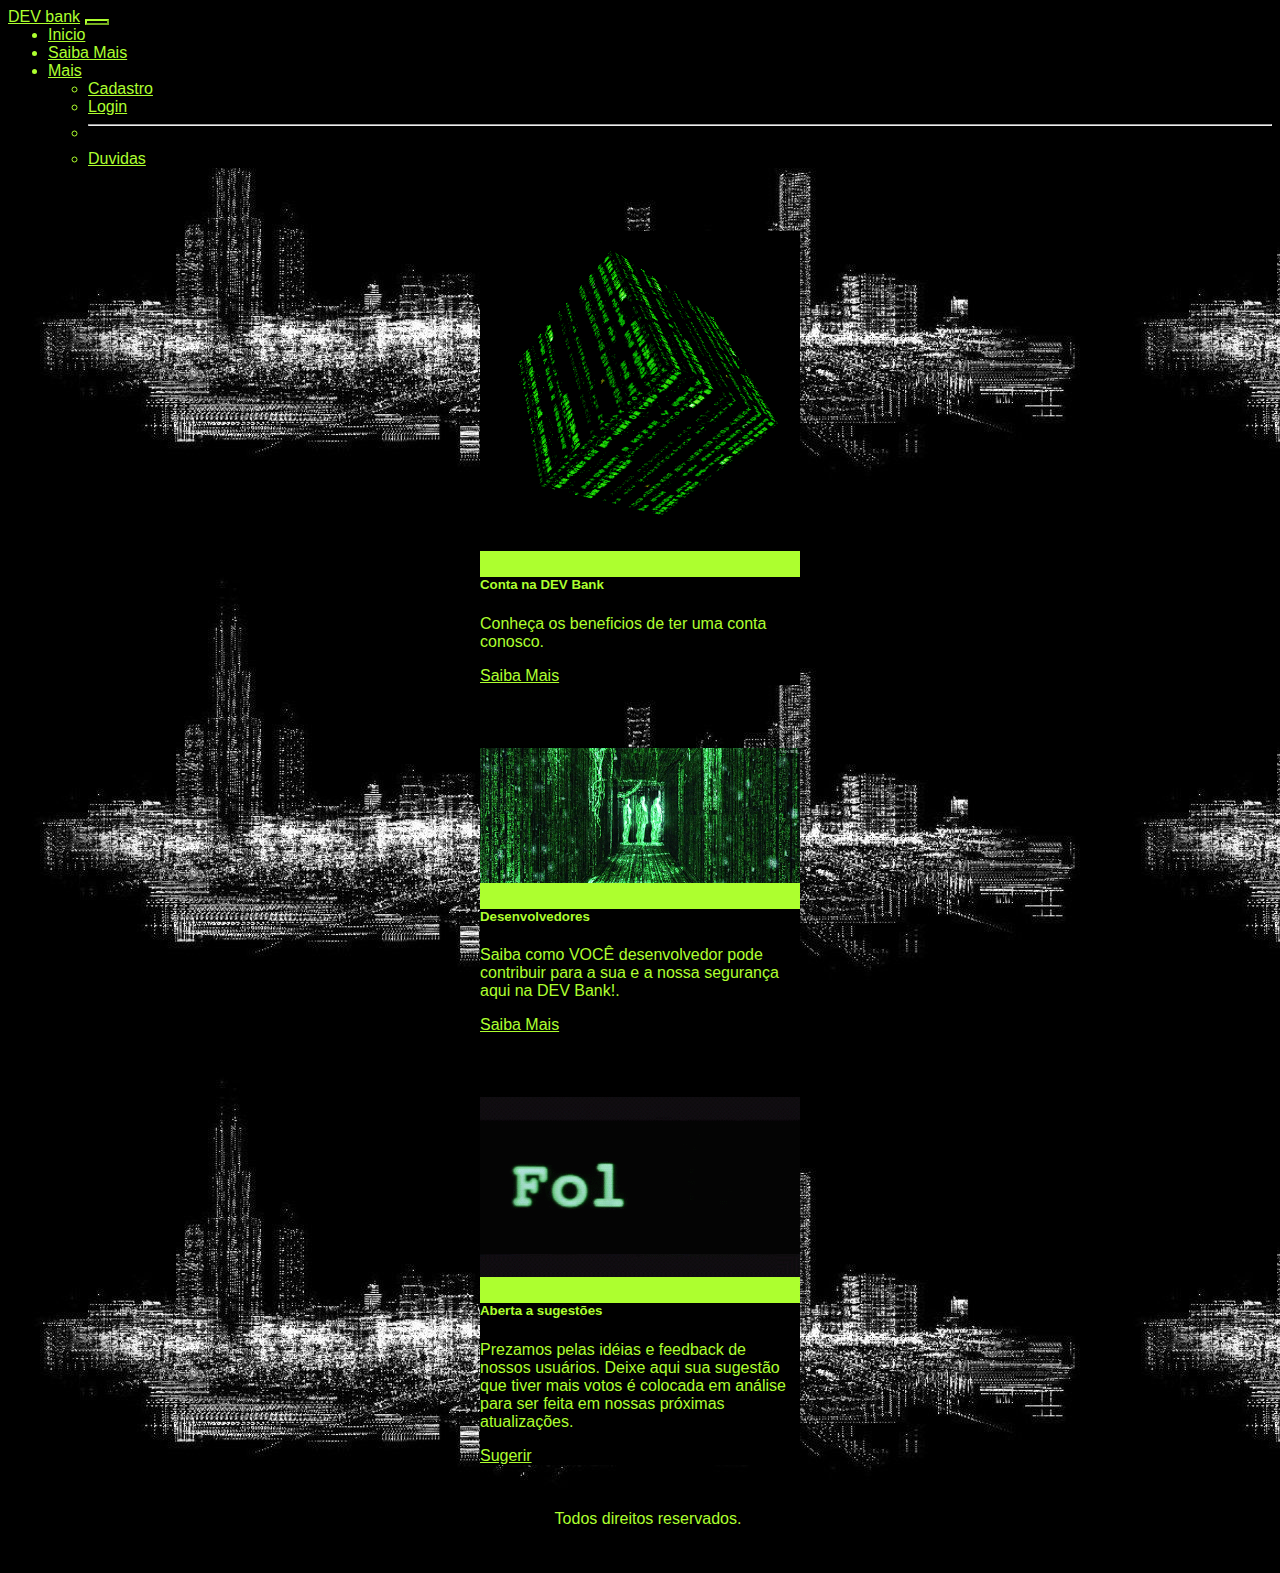
<file: siteDEV/index.html>
<!DOCTYPE html>

<!--

    Esse é meu projeto inicial para o site do APP fintech, eu tive algumas dificuldades
    pelo fato de não gostar de front-end, mas eu gostei de tudo o que aprendi, o bootstrap
    que eu tanto imaginava ser um bixo de 7 cabeças, na verdade é o melhor amigo que se pode
    ter quando o assunto é desenvolver um site. Não aprimorei tanto e nem passei dessas duas
    páginas por que eu ainda quero aplicar o JavaScript antes de passar para algo mais complexo,
    afinal JS dá vida ao site. Espero que goste, tudo foi bem improvisado mas é quase essa a
    visão que tenho para o site do projeto, eu não soube colocar uma div do lado de outra assim
    como fiz no projeto do app, então isso me frustrou um pouco, mas ainda estou pesquisando sobre.

-->

<html lang="pt-br">
    <head>
        <title>DEV</title>
        <link href="https://cdn.jsdelivr.net/npm/bootstrap@5.2.3/dist/css/bootstrap.min.css" rel="stylesheet" integrity="sha384-rbsA2VBKQhggwzxH7pPCaAqO46MgnOM80zW1RWuH61DGLwZJEdK2Kadq2F9CUG65" crossorigin="anonymous">
        <meta name="viewport" content="width=device-width, initial-scale=1">
        <meta charset="utf-8" name="keywords" content="dev, html, banco, banco digital, banco dos desenvolvedores, desenvolvedor">
        <link rel="preconnect" href="https://fonts.googleapis.com">
        <link rel="preconnect" href="https://fonts.gstatic.com" crossorigin>
        <link href="https://fonts.googleapis.com/css2?family=Gruppo&display=swap" rel="stylesheet">
        <link rel="stylesheet" type="text/css" href="css/style.css">
    </head>

    <body background="img/bgDEV.jpg">
        <nav class="navbar navbar-expand bg-black">
            <div class="container-fluid">
              <a class="navbar-brand" href="index.html">DEV bank</a>
              <button class="navbar-toggler" type="button" data-bs-toggle="collapse" data-bs-target="#navbarSupportedContent" aria-controls="navbarSupportedContent" aria-expanded="false" aria-label="Toggle navigation">
                <span class="navbar-toggler-icon"></span>
              </button>
              <div class="collapse navbar-collapse" id="navbarSupportedContent">
                <ul class="navbar-nav me-auto mb-2 mb-lg-0">
                  <li class="nav-item">
                    <a class="nav-link" aria-current="page" href="index.html">Inicio</a>
                  </li>
                  <li class="nav-item">
                    <a class="nav-link" href="#">Saiba Mais</a>
                  </li>
                  <li class="nav-item dropdown">
                    <a class="nav-link dropdown-toggle" href="#" role="button" data-bs-toggle="dropdown" aria-expanded="false">
                      Mais
                    </a>
                    <ul class="dropdown-menu">
                      <li><a class="dropdown-item" href="cadastro.html">Cadastro</a></li>
                      <li><a class="dropdown-item" href="login.html">Login</a></li>
                      <li><hr class="dropdown-divider"></li>
                      <li><a class="dropdown-item" href="#">Duvidas</a></li>
                    </ul>
                  </li>
                </ul>
              </div>
            </div>
        </nav>

        <div class="card">
            <img src="img/dataDEV.gif">
            <div class="card-body">
              <h5 class="card-title">Conta na DEV Bank</h5>
              <p class="card-text">Conheça os beneficios de ter uma conta conosco.</p>
              <a href="#" class="btn btn-primary">Saiba Mais</a>
            </div>
        </div>

        <div class="card">
            <img src="img/matrixDev.gif">
            <div class="card-body">
              <h5 class="card-title">Desenvolvedores</h5>
              <p class="card-text">Saiba como VOCÊ desenvolvedor pode contribuir para a sua e a nossa segurança aqui na DEV Bank!.</p>
              <a href="#" class="btn btn-primary">Saiba Mais</a>
            </div>
        </div>
        
        <div class="card">
            <img src="img/feedbackDEV.gif">
            <div class="card-body">
              <h5 class="card-title">Aberta a sugestões</h5>
              <p class="card-text">Prezamos pelas idéias e feedback de nossos usuários. Deixe aqui sua sugestão que tiver mais votos é colocada em análise para ser feita em nossas próximas atualizações.</p>
              <a href="#" class="btn btn-primary">Sugerir</a>
            </div>
        </div>

        <script src="https://cdn.jsdelivr.net/npm/bootstrap@5.2.3/dist/js/bootstrap.bundle.min.js" integrity="sha384-kenU1KFdBIe4zVF0s0G1M5b4hcpxyD9F7jL+jjXkk+Q2h455rYXK/7HAuoJl+0I4" crossorigin="anonymous"></script>
    </body>

    <footer>

        <div class="direitos">
            <p>Todos direitos reservados.</p>
        </div>

    </footer>

</html>
</file>
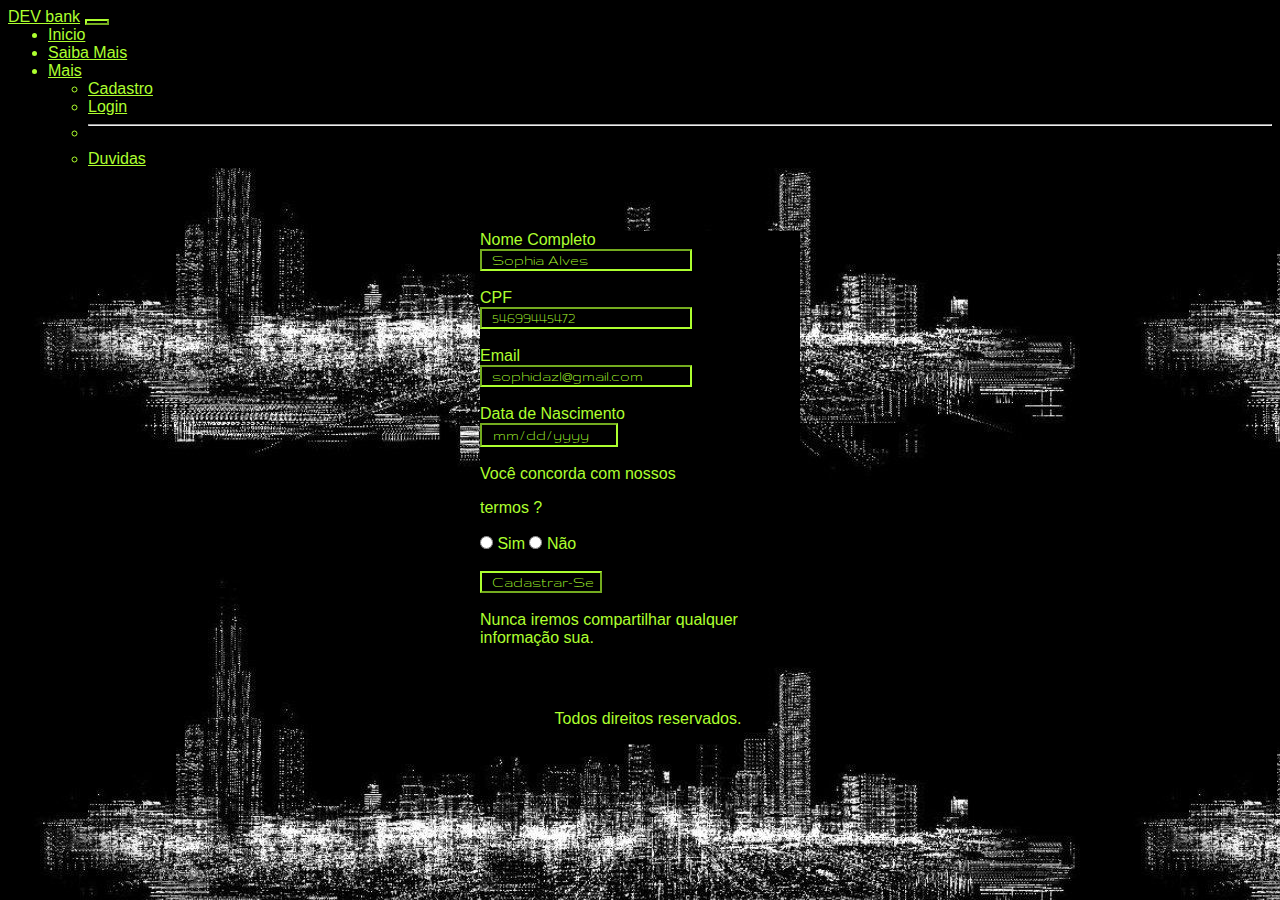
<file: siteDEV/cadastro.html>
<!DOCTYPE html>
<html lang="pt-br">
    <head>
        <title>DEV</title>
        <link href="https://cdn.jsdelivr.net/npm/bootstrap@5.2.3/dist/css/bootstrap.min.css" rel="stylesheet" integrity="sha384-rbsA2VBKQhggwzxH7pPCaAqO46MgnOM80zW1RWuH61DGLwZJEdK2Kadq2F9CUG65" crossorigin="anonymous">
        <meta name="viewport" content="width=device-width, initial-scale=1">
        <meta charset="utf-8" name="keywords" content="dev, html, banco, banco digital, banco dos desenvolvedores, desenvolvedor">
        <link rel="preconnect" href="https://fonts.googleapis.com">
        <link rel="preconnect" href="https://fonts.gstatic.com" crossorigin>
        <link href="https://fonts.googleapis.com/css2?family=Gruppo&display=swap" rel="stylesheet">
        <link rel="stylesheet" type="text/css" href="css/style.css">
    </head>

    <body background="img/bgDEV.jpg">
        <nav class="navbar navbar-expand bg-black">
            <div class="container-fluid">
              <a class="navbar-brand" href="index.html">DEV bank</a>
              <button class="navbar-toggler" type="button" data-bs-toggle="collapse" data-bs-target="#navbarSupportedContent" aria-controls="navbarSupportedContent" aria-expanded="false" aria-label="Toggle navigation">
                <span class="navbar-toggler-icon"></span>
              </button>
              <div class="collapse navbar-collapse" id="navbarSupportedContent">
                <ul class="navbar-nav me-auto mb-2 mb-lg-0">
                  <li class="nav-item">
                    <a class="nav-link" aria-current="page" href="index.html">Inicio</a>
                  </li>
                  <li class="nav-item">
                    <a class="nav-link" href="#">Saiba Mais</a>
                  </li>
                  <li class="nav-item dropdown">
                    <a class="nav-link dropdown-toggle" href="#" role="button" data-bs-toggle="dropdown" aria-expanded="false">
                      Mais
                    </a>
                    <ul class="dropdown-menu">
                      <li><a class="dropdown-item" href="cadastro.html">Cadastro</a></li>
                      <li><a class="dropdown-item" href="login.html">Login</a></li>
                      <li><hr class="dropdown-divider"></li>
                      <li><a class="dropdown-item" href="#">Duvidas</a></li>
                    </ul>
                  </li>
                </ul>
              </div>
            </div>
        </nav>

        <form>
            <div class="card">
                <div class="card-body">
                    <label for="nameUser" class="form-label">Nome Completo</label><br>
                    <input type="text" id="nameUser" value="Sophia Alves"><br><br>

                    <label for="cpfUser" class="form-label">CPF</label><br>
                    <input type="number" id="cpfUser" value="54699445472"><br><br>

                    <label for="emailUser" class="form-label">Email</label><br>
                    <input type="email" id="emailUser" aria-describedby="emailHelp" value="sophidazl@gmail.com"><br><br>

                    <label for="dtNascUser" class="form-label">Data de Nascimento</label><br>
                    <input type="date" id="dtNascUser"><br><br>

                    <div>Você concorda com nossos<p href="#">termos ?</p></div>
                    <input type="radio" name="newsletter" value="Sim"> Sim
                    <input type="radio" name="newsletter" value="Não"> Não<br><br>

                      <input type="button" value="Cadastrar-Se" onclick="hide()"><br><br>
                    
                    <script>
                      function hide() {

                        var input = document.querySelector("#nameUser");
                        var nome = input.value;
                        var input = document.querySelector("#cpfUser");
                        var cpf = input.value;
                        var input = document.querySelector("#emailUser");
                        var email = input.value;
                        var input = document.querySelector("#dtNascUser");
                        var dtNasc = input.value;

                      
                        alert("Nome: "+ nome +"\nCpf: "+ cpf +"\nEmail: "+ email 
                        +"\nNascimento: "+ dtNasc);
                      }
                    </script>

                    <!--
                        Não coloquei a opção de informar uma senha pôis quero verificar de alguma
                        forma se o CPF da pessoa já está cadastrado, para só assim dar continuidade
                        ao cadastro.
                    -->

                    <div>Nunca iremos compartilhar qualquer informação sua.</div><br>

                </div>
            </div>
        </form>

        <script src="https://cdn.jsdelivr.net/npm/bootstrap@5.2.3/dist/js/bootstrap.bundle.min.js" integrity="sha384-kenU1KFdBIe4zVF0s0G1M5b4hcpxyD9F7jL+jjXkk+Q2h455rYXK/7HAuoJl+0I4" crossorigin="anonymous"></script>
    </body>

    <footer>

        <div class="direitos">
            <p>Todos direitos reservados.</p>
        </div>

    </footer>
    
</html>
</file>
<file: siteDEV/css/style.css>
*{ font-family: Arial;}

body{
    background-color: black;
}

div.card{
    width: 20rem;
    background-color: greenyellow;
    margin-top: 5%;
    margin-left: auto;
    margin-right: auto;
}

div{
    background-color: black;
    color: greenyellow;
    margin-left: auto;
    margin-right: auto;
}

div.card input{
    background-color: black;
    color: greenyellow;
    margin-left: auto;
    margin-right: auto;
}

div a.btn{
    background-color: black;
    color: greenyellow;
    border-color: greenyellow;
}

input{
    font-size: medium;
    font-family: 'Gruppo', cursive;
    color: greenyellow;
    padding-left: 10px;
    background-color: black;
    border-color:greenyellow
}

nav div li.nav-item a:visited{
    color: greenyellow;
}

nav div a.navbar-brand{
    color: greenyellow;
}

nav div a.navbar-brand:hover{
    color: greenyellow;
}

nav div a.navbar-brand:visited{
    color: greenyellow;
}

nav div li.nav-item a{
    color: greenyellow;
}

nav .navbar-nav{
    margin: auto;
}

nav .dropdown-menu{
    background-color: black;
}

nav .dropdown-menu li a.dropdown-item{
    color: greenyellow;
}

nav div li.nav-item a:hover{
    color: black;
    background-color: greenyellow;
}

img {
    width: 100%;
    height: 100%;
    object-fit: contain;
}

footer{
    bottom: auto;
    display: flex;
    justify-content: center;
    align-items: center;
    height: 12vh;
    width: 100%;
    position: absolute;
}

button{
    font-size: medium;
    color: greenyellow;
    padding-left: 10px;
    padding-right: 10px;
    background-color: black;
    border-color:greenyellow
}

button a:visited{
    color: greenyellow;
}
</file>
